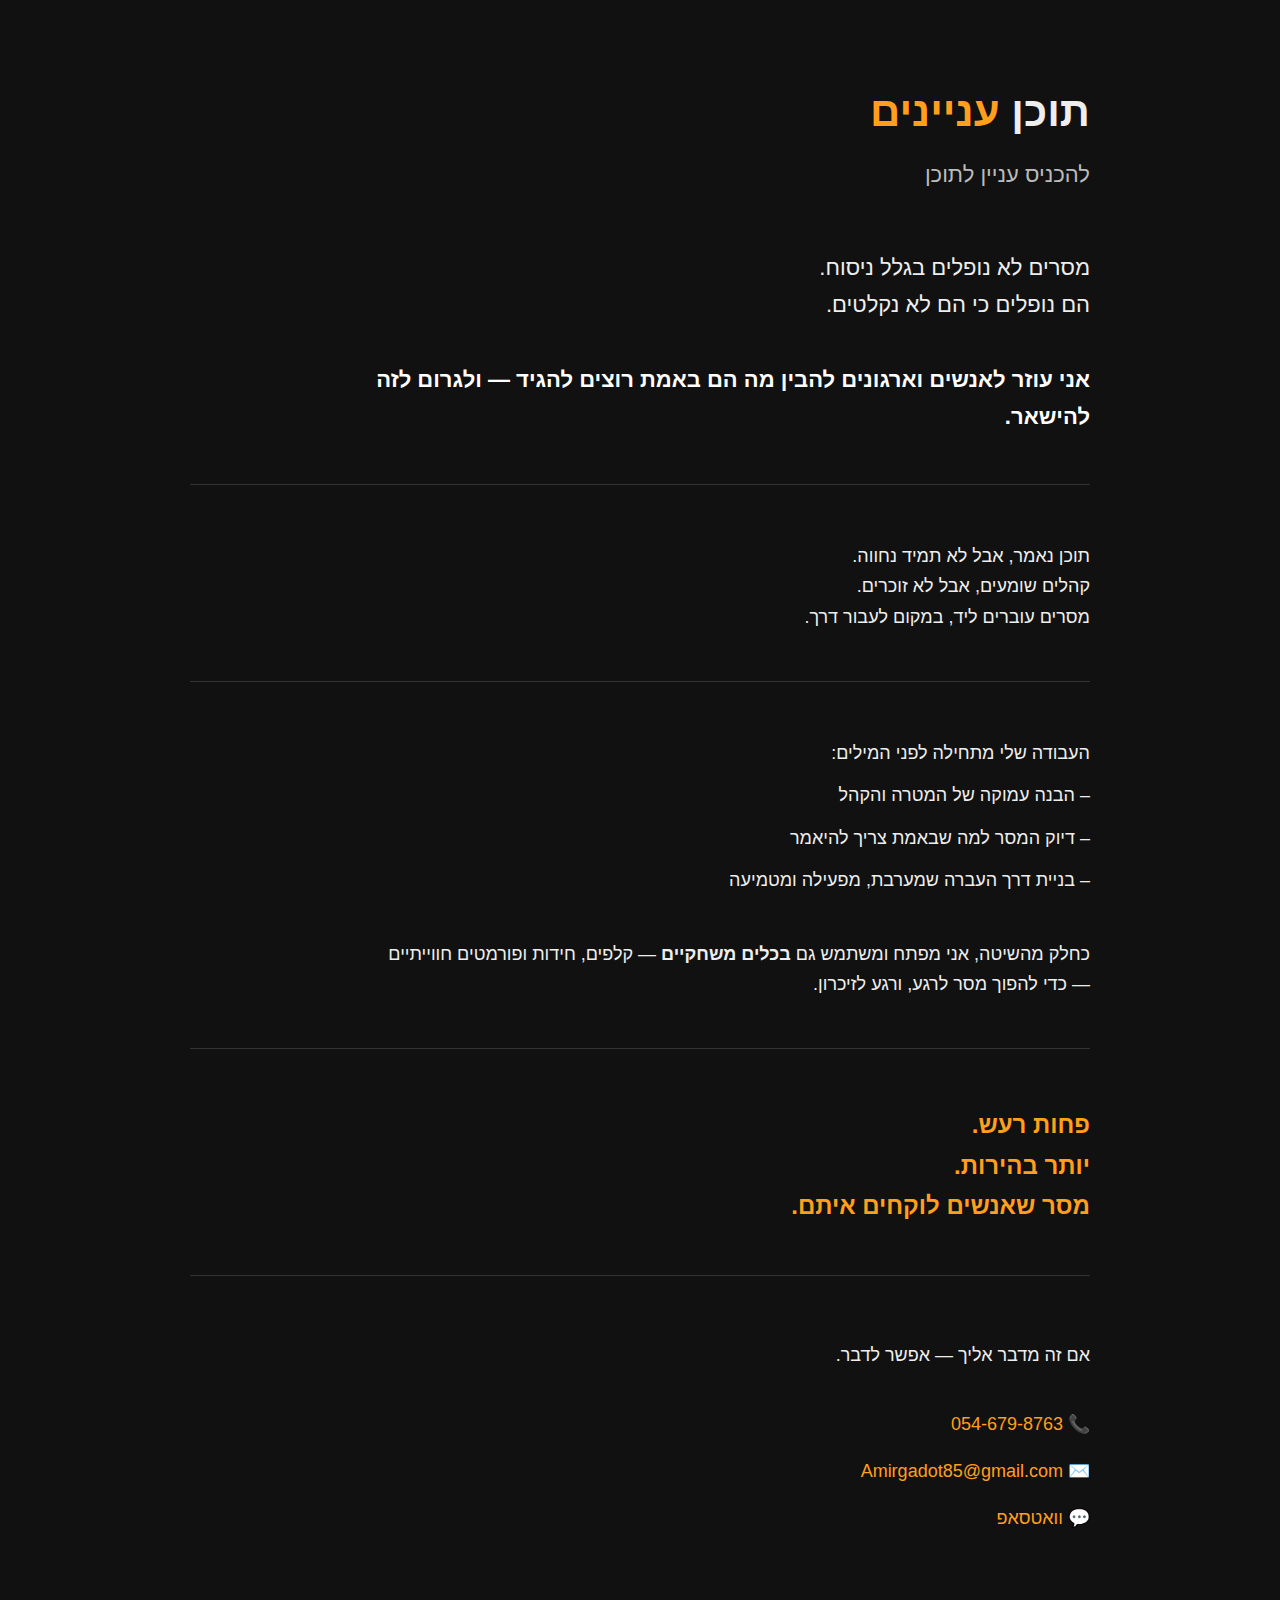
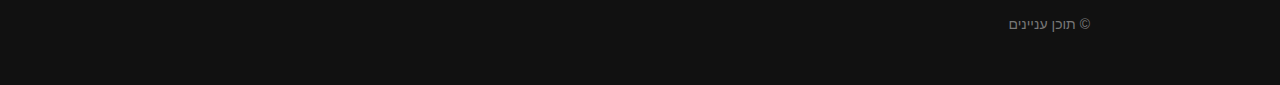
<file: index.html>
<!doctype html>
<html lang="he" dir="rtl">
<head>
  <meta charset="utf-8">
  <meta name="viewport" content="width=device-width, initial-scale=1">
  <title>תוכן עניינים – להכניס עניין לתוכן</title>
  <meta name="description" content="סטודיו לחשיבה, דיוק והטמעה של מסרים. תוכן שנחווה, נזכר ומניע לפעולה.">

  <style>
    body {
      margin: 0;
      font-family: "Heebo", Arial, sans-serif;
      background: #111;
      color: #eee;
      line-height: 1.7;
    }

    .wrap {
      max-width: 900px;
      margin: auto;
      padding: 48px 24px;
    }

    h1 {
      font-size: 42px;
      margin-bottom: 8px;
      font-weight: 800;
    }

    h1 span {
      color: #ff9f1c;
    }

    h2 {
      font-size: 22px;
      font-weight: 400;
      color: #bbb;
      margin-top: 0;
    }

    section {
      margin-top: 56px;
    }

    .statement {
      font-size: 22px;
      max-width: 720px;
    }

    .statement strong {
      color: #fff;
    }

    .divider {
      margin: 48px 0;
      height: 1px;
      background: #333;
    }

    .list {
      max-width: 720px;
      font-size: 18px;
    }

    .list p {
      margin: 12px 0;
    }

    .quote {
      font-size: 24px;
      font-weight: 600;
      color: #ff9f1c;
      max-width: 720px;
    }

    .contact {
      margin-top: 64px;
      font-size: 18px;
    }

    .contact a {
      color: #ff9f1c;
      text-decoration: none;
      display: inline-block;
      margin: 8px 0;
    }

    .contact a:hover {
      text-decoration: underline;
    }

    footer {
      margin-top: 72px;
      font-size: 14px;
      color: #777;
    }
  </style>
</head>

<body>
  <div class="wrap">

    <!-- פתיחה -->
    <h1>תוכן <span>עניינים</span></h1>
    <h2>להכניס עניין לתוכן</h2>

    <section class="statement">
      מסרים לא נופלים בגלל ניסוח.<br>
      הם נופלים כי הם לא נקלטים.
      <br><br>
      <strong>אני עוזר לאנשים וארגונים להבין מה הם באמת רוצים להגיד —  
      ולגרום לזה להישאר.</strong>
    </section>

    <div class="divider"></div>

    <!-- הבעיה -->
    <section class="list">
      תוכן נאמר, אבל לא תמיד נחווה.<br>
      קהלים שומעים, אבל לא זוכרים.<br>
      מסרים עוברים ליד, במקום לעבור דרך.
    </section>

    <div class="divider"></div>

    <!-- הגישה -->
    <section class="list">
      העבודה שלי מתחילה לפני המילים:
      <p>– הבנה עמוקה של המטרה והקהל</p>
      <p>– דיוק המסר למה שבאמת צריך להיאמר</p>
      <p>– בניית דרך העברה שמערבת, מפעילה ומטמיעה</p>
      <br>
      כחלק מהשיטה, אני מפתח ומשתמש גם <strong>בכלים משחקיים</strong> —  
      קלפים, חידות ופורמטים חווייתיים —  
      כדי להפוך מסר לרגע, ורגע לזיכרון.
    </section>

    <div class="divider"></div>

    <!-- מה יוצא -->
    <section class="quote">
      פחות רעש.<br>
      יותר בהירות.<br>
      מסר שאנשים לוקחים איתם.
    </section>

    <div class="divider"></div>

    <!-- קשר -->
    <section class="contact">
      אם זה מדבר אליך — אפשר לדבר.
      <br><br>
      📞 <a href="tel:+972546798763">054-679-8763</a><br>
      ✉️ <a href="mailto:Amirgadot85@gmail.com">Amirgadot85@gmail.com</a><br>
      💬 <a href="https://wa.me/972546798763" target="_blank">וואטסאפ</a>
    </section>

    <footer>
      © תוכן עניינים
    </footer>

  </div>
</body>
</html>
</file>
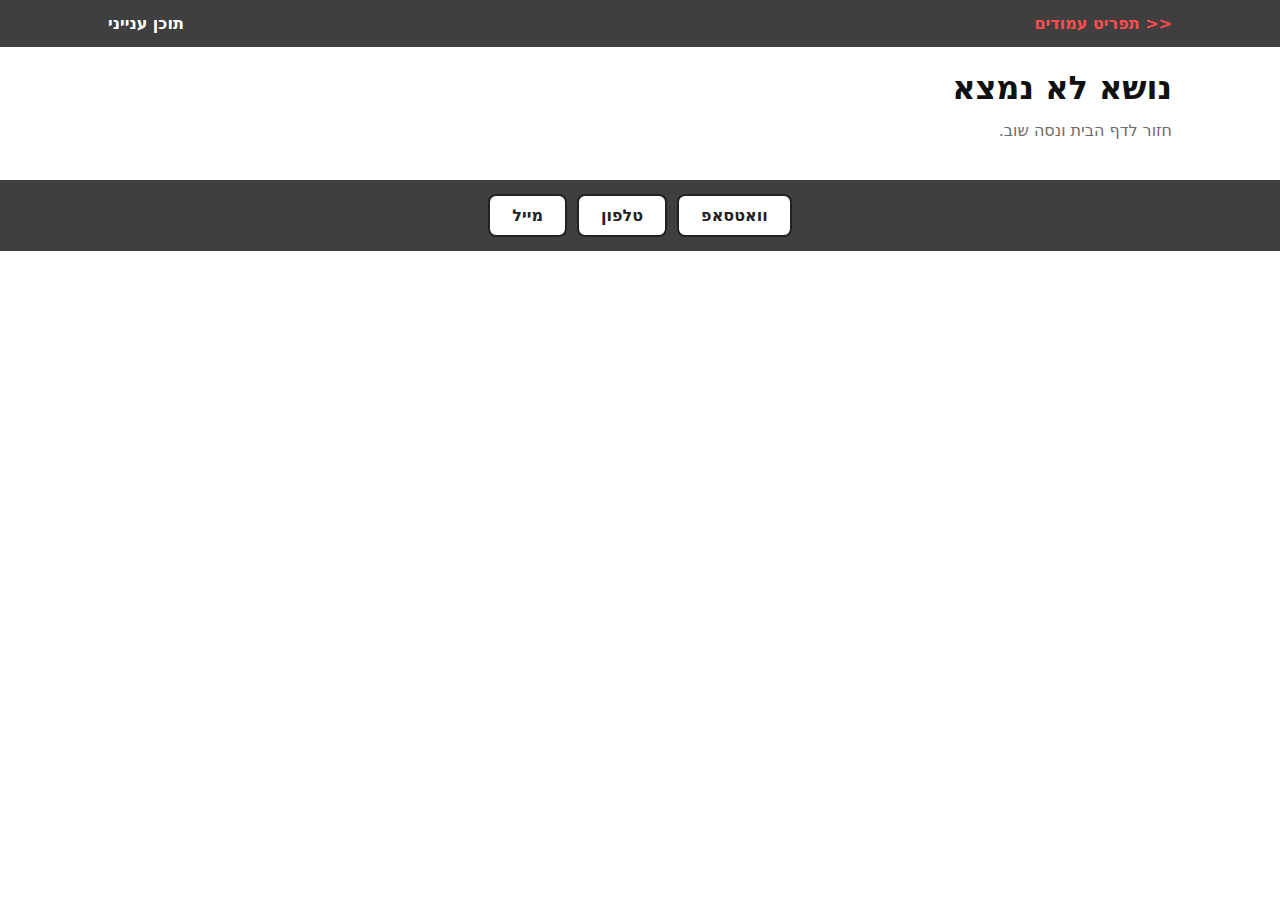
<file: topic.html>
<!doctype html>
<html lang="he" dir="rtl">
<head>
  <meta charset="utf-8">
  <meta name="viewport" content="width=device-width, initial-scale=1">
  <title>עמוד נושא</title>
  <link rel="stylesheet" href="/assets/style.css">
</head>
<body>
  <div class="topbar">
    <div class="wrap topbar-inner">
      <a class="crumb" href="/"><< תפריט עמודים</a>
      <div style="font-weight:900">תוכן ענייני</div>
    </div>
  </div>

  <main class="wrap" style="margin-top:22px;">
    <h1 style="margin:0 0 10px;" id="topicTitle"></h1>
    <p style="color:var(--muted);line-height:1.8;margin:0 0 8px;" id="topicIntro"></p>

    <div id="secEdu"></div>
    <div id="secSlides"></div>
    <div id="secGames"></div>
    <div id="secDesign"></div>
  </main>

  <footer class="footer">
    <div class="wrap footer-inner" id="footerLinks"></div>
  </footer>

  <script src="/assets/app.js"></script>
  <script>Tochen.initTopic();</script>
</body>
</html>
</file>
<file: assets/style.css>
:root{
  --brand-orange:#f28c00;
  --dark:#3f3f3f;
  --border:#d9d9d9;
  --muted:#6b6b6b;
  --maxw:1100px;
}

*{box-sizing:border-box}
html{scroll-behavior:smooth}
body{direction:rtl;margin:0;font-family:system-ui,-apple-system,"Heebo",Segoe UI,Arial,sans-serif;background:#fff;color:#111}
a{color:inherit;text-decoration:none}

.wrap{max-width:var(--maxw);margin-inline:auto;padding-inline:18px}
.rule{border-top:4px solid var(--brand-orange);margin:26px 0 18px}

.hero{padding:28px 0 8px}
.h1{margin:0;font-size:clamp(32px,4vw,54px);line-height:1.05}
.h2{margin:10px 0 0;font-size:clamp(18px,2.2vw,28px);color:var(--dark)}
.lead{margin:18px 0 0;color:var(--muted);font-size:18px;line-height:1.6}

.grid{display:grid;grid-template-columns:repeat(3,minmax(0,1fr));gap:16px;margin-top:18px}
@media (max-width:900px){.grid{grid-template-columns:repeat(2,minmax(0,1fr))}}
@media (max-width:560px){.grid{grid-template-columns:1fr}}

.card{border:1px solid var(--border);border-radius:10px;overflow:hidden;background:#fff;display:flex;flex-direction:column;min-height:260px}
.thumb{aspect-ratio:16/9;background:#efefef;display:block;overflow:hidden}
.thumb img{width:100%;height:100%;object-fit:cover;display:block}
.body{padding:14px 14px 16px;display:flex;flex-direction:column;gap:8px}
.name{margin:0;font-size:20px;line-height:1.2}
.desc{margin:0;color:var(--muted);line-height:1.5;font-size:15px}
.btn{margin-top:auto;display:inline-flex;align-items:center;justify-content:center;border:2px solid var(--brand-orange);color:var(--brand-orange);
  padding:10px 12px;border-radius:10px;font-weight:800}
.btn:hover{background:rgba(242,140,0,.08)}

.topbar{background:var(--dark);color:#fff;padding:14px 0}
.topbar-inner{display:flex;align-items:center;justify-content:space-between;gap:10px}
.crumb{color:#ff4d4d;font-weight:900}

.section-title{margin:0;font-size:26px}
.section-lead{margin:8px 0 0;color:var(--muted);line-height:1.6}

.three{display:grid;grid-template-columns:2fr 1fr 1fr;gap:16px;margin-top:14px}
@media (max-width:800px){.three{grid-template-columns:1fr}}

.box{border:2px solid #3b66b1;border-radius:10px;overflow:hidden;background:#f3f3f3;min-height:160px}
.box img{width:100%;height:100%;object-fit:cover;display:block}

.footer{background:var(--dark);padding:14px 0;margin-top:34px}
.footer-inner{display:flex;justify-content:center;gap:10px;flex-wrap:wrap}
.footer-btn{background:#fff;color:#222;border:2px solid #222;padding:10px 22px;border-radius:8px;font-weight:900}
</file>
